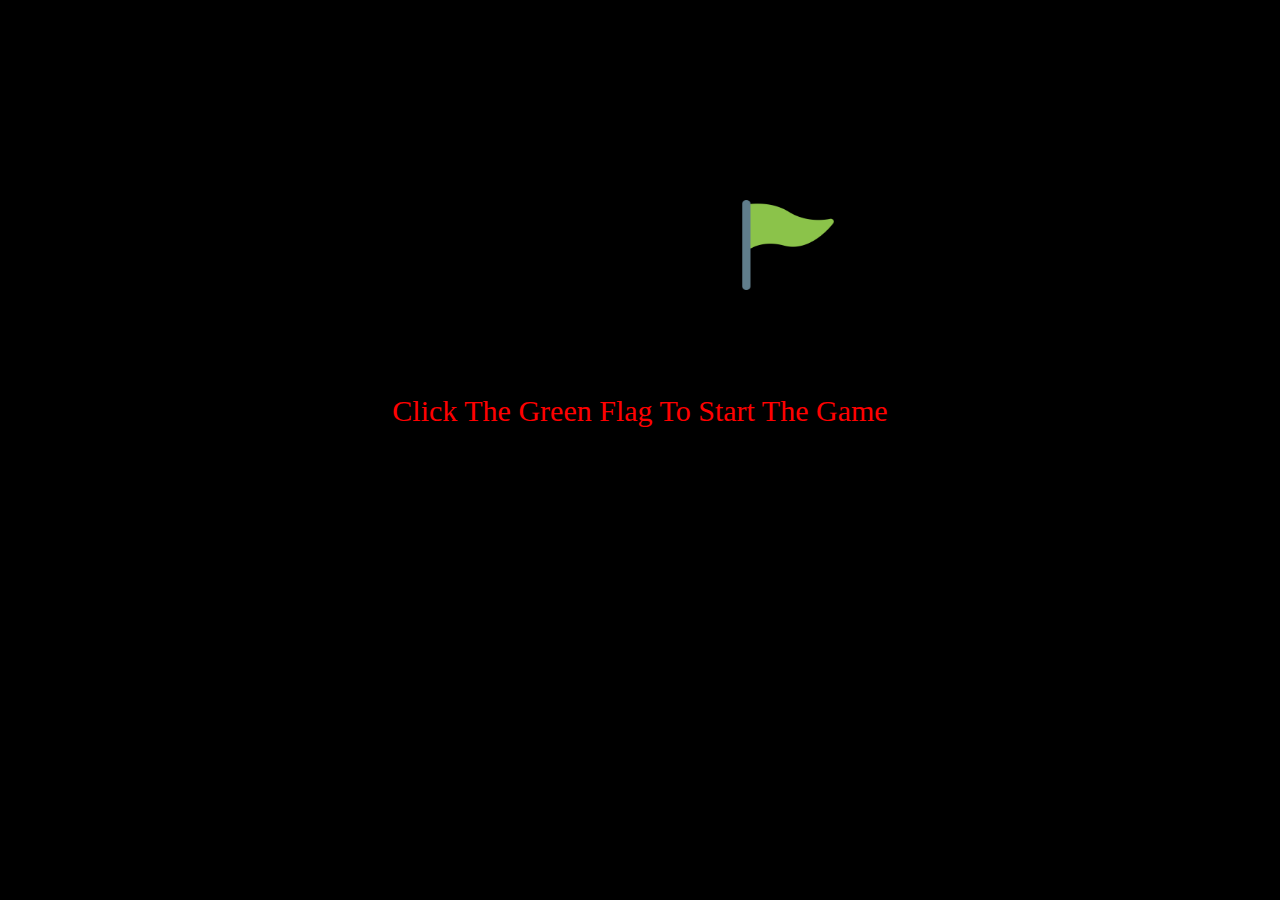
<file: index.html>
<!DOCTYPE html>

<html>

<head>

<title>Welcome To The Game</title>

<link rel="stylesheet" href="style.css">

</head>

<body>

   <link rel="https://fonts.googleapis.com/css2?family=Press+Start+2P&display=swap" >


    <body style="background-color:black;">


<div id="flag" >

    <a href="game.html">
<img src="flag.png" width="100" height="90">
    </a>
</div>

<div id="text">
    <p>Click The Green Flag To Start The Game</p>
</div>


</body>






</html>
</file>
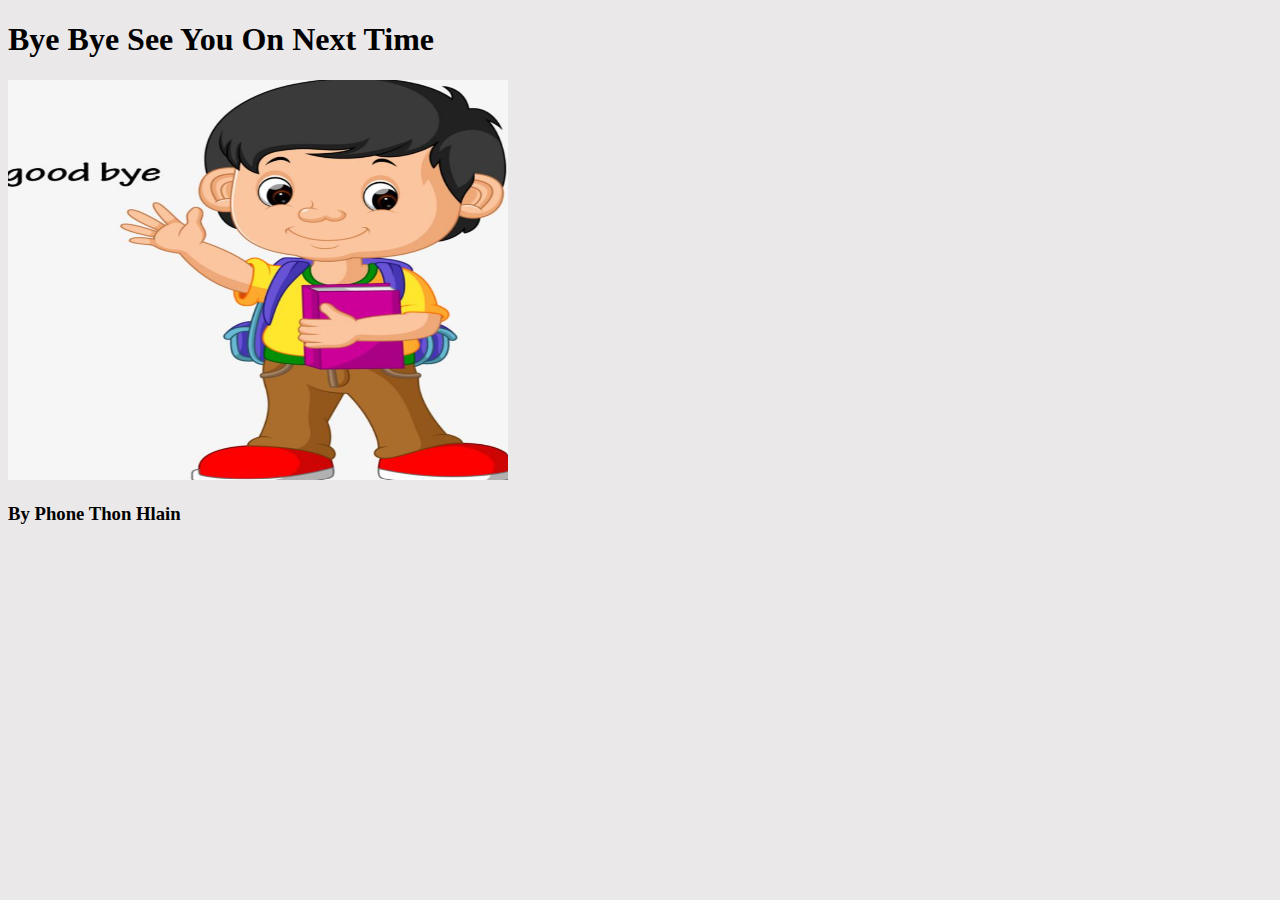
<file: Bye Bye.html>
<!DOCTYPE html>

<html>

<head>

<link rel="stylesheet" href="style.css">

    <title>Bye Bye</title>

</head>


<body>

<div id="container">

    <div id="header">
<h1>Bye Bye See You On Next Time</h1>
    </div>
<div id="imgctrl">
    <img src="Bye Bye.png" width="500" height="400">
</div>
    <body style="background-color:rgb(234, 232, 232);">
    
        <div id="footer">
            <h3>By Phone Thon Hlain</h3>
            
        </div>
</file>
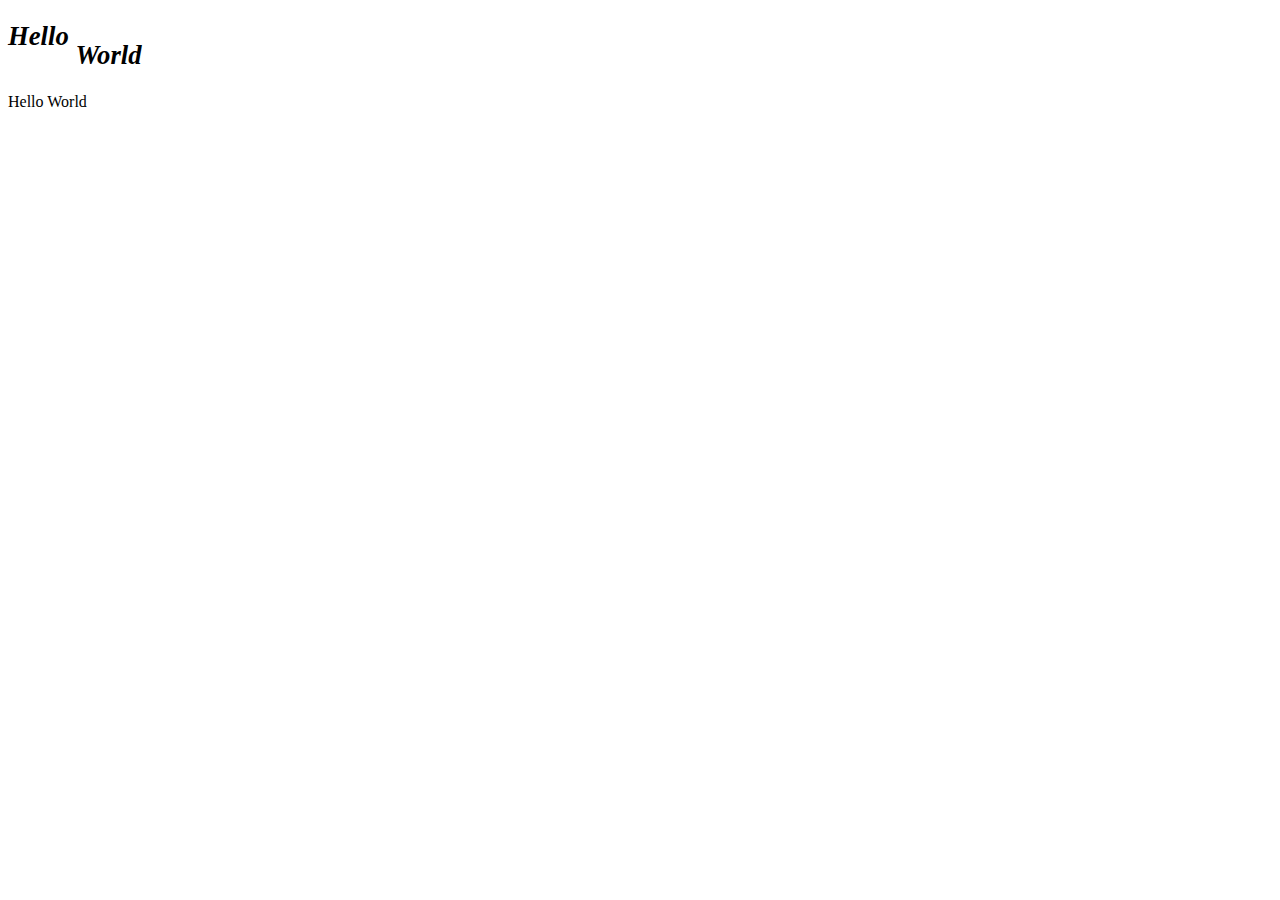
<file: MyFirst Website.html>
<!DOCTYPE html>


<html>

<head>

<title>My First Website</title>


</head>

<h1><i><sup>Hello </sup><sub>World</sub></i></h1>

<p>Hello World</p>


















</html>
</file>
<file: style.css>
#scratch {
margin-top: 200px;
margin-bottom: 100px;

margin-left: 500px;
margin-right: 300px;

border-radius: 10px;
}




#flag {
margin-top: 200px;
margin-bottom: 100px;

margin-left: 730px;
margin-right: 100px;

}

#text {
    text-align: center;
    color: red;
    font-size: 30px;
    font-family: 'Press Start 2P', cursive;


}
</file>
